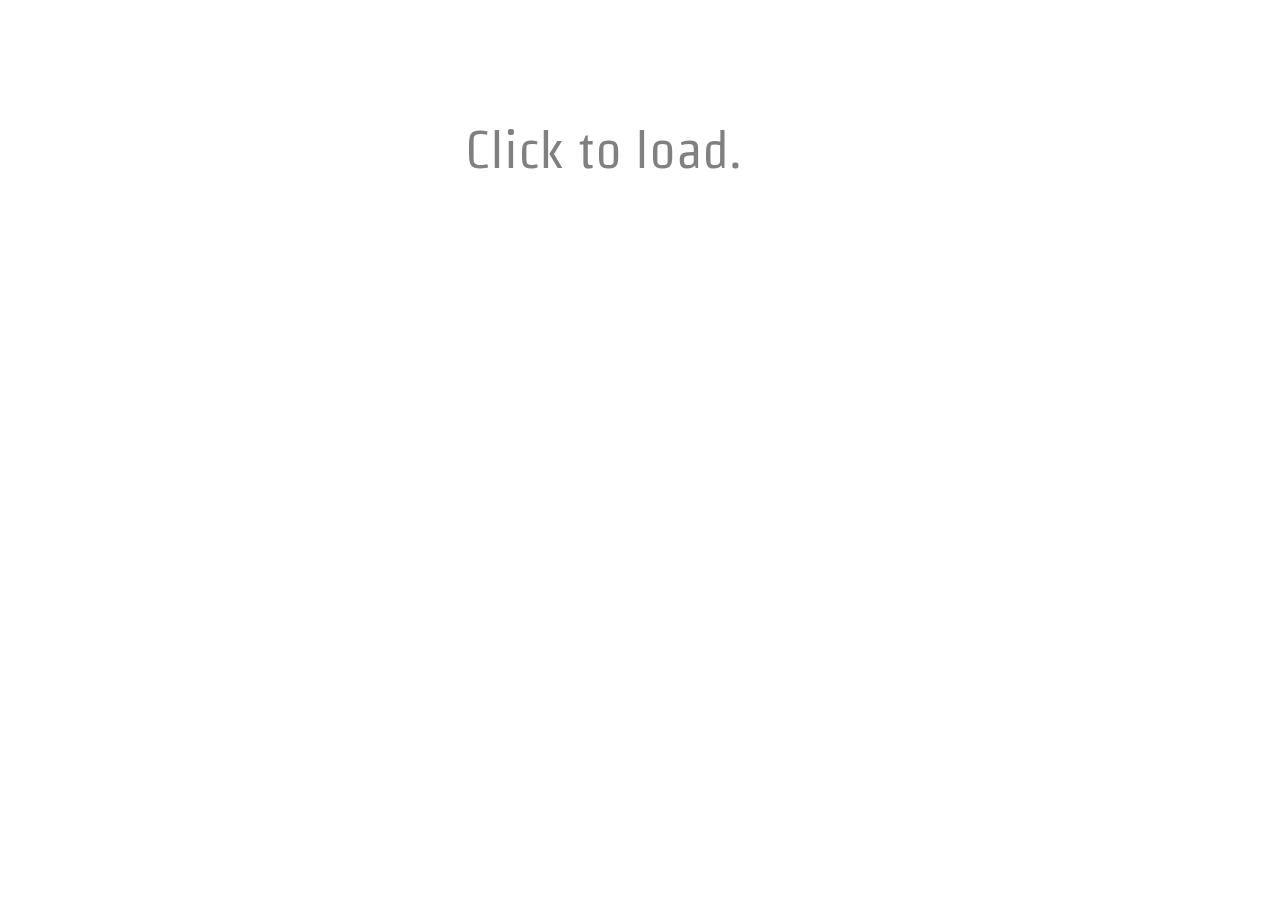
<file: src/main/webapp/git-rebasing.html>
<!DOCTYPE html>
<html>
  <head>
	<meta http-equiv="Content-Type" content="text/html; charset=utf-8" />
	<meta http-equiv="X-UA-Compatible" content="chrome=1,IE=9" />
	<meta name="viewport" content="user-scalable=yes, width=650" />
	<link href='http://fonts.googleapis.com/css?family=Strait' rel='stylesheet' type='text/css'>
	<title>git-rebasing</title>
	<style>
		body {
			background-color: #FFFFFF;
			margin: 0px;
		}
		.click {
			font-family: 'Strait', sans-serif;
			font-size: 40pt;
			color: gray;
			padding-left: 150px;
			padding-top: 120px;
			width: 650;
			height: 300;
		}
	</style>
	
  </head>
  <body onclick="hypedoc()">
	<div id="main" style ="margin:auto;width:650px">

	<div id="click" class="click">
		Click to load.
	</div>
	
	<!-- copy these lines to your document: -->

	<div id="gitrebasing_hype_container" style="position:relative;overflow:hidden;width:650px;height:200px;">
		<script type="text/javascript" charset="utf-8" src="javascript/gitrebasing_hype_generated_script.js?50273"></script>
	</div>

	<!-- end copy -->
	


	</div>
  </body>
</html>
</file>
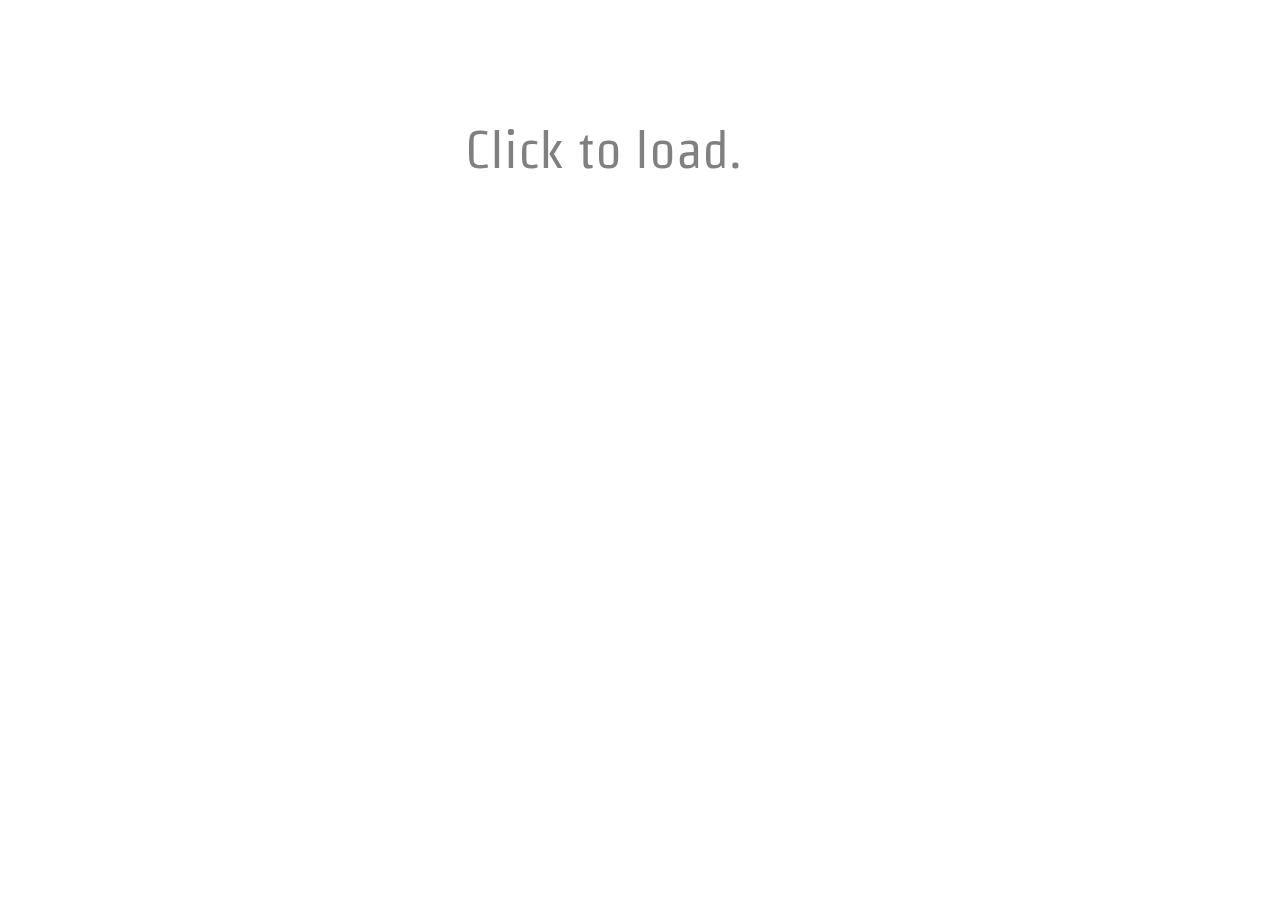
<file: src/main/webapp/git-squashing.html>
<!DOCTYPE html>
<html>
  <head>
	<meta http-equiv="Content-Type" content="text/html; charset=utf-8" />
	<meta http-equiv="X-UA-Compatible" content="chrome=1,IE=9" />
	<meta name="viewport" content="user-scalable=yes, width=650" />
	<link href='http://fonts.googleapis.com/css?family=Strait' rel='stylesheet' type='text/css'>
	<title>git-squashing</title>
	<style>
		body {
			background-color: #FFFFFF;
			margin: 0px;
		}
		
		.click {
			font-family: 'Strait', sans-serif;
			font-size: 40pt;
			color: gray;
			padding-left: 150px;
			padding-top: 120px;
			width: 650;
			height: 300;
		}
	</style>
	
  </head>
  <body onclick="hypedoc()">
	<div id="main" style ="margin:auto;width:650px">
	
	<div id="click" class="click">
		Click to load.
	</div>
	
	<!-- copy these lines to your document: -->

	<div id="gitsquashing_hype_container" style="position:relative;overflow:hidden;width:650px;height:200px;">
		<script type="text/javascript" charset="utf-8" src="javascript/gitsquashing_hype_generated_script.js?92350"></script>
	</div>

	<!-- end copy -->
	


	</div>
  </body>
</html>
</file>
